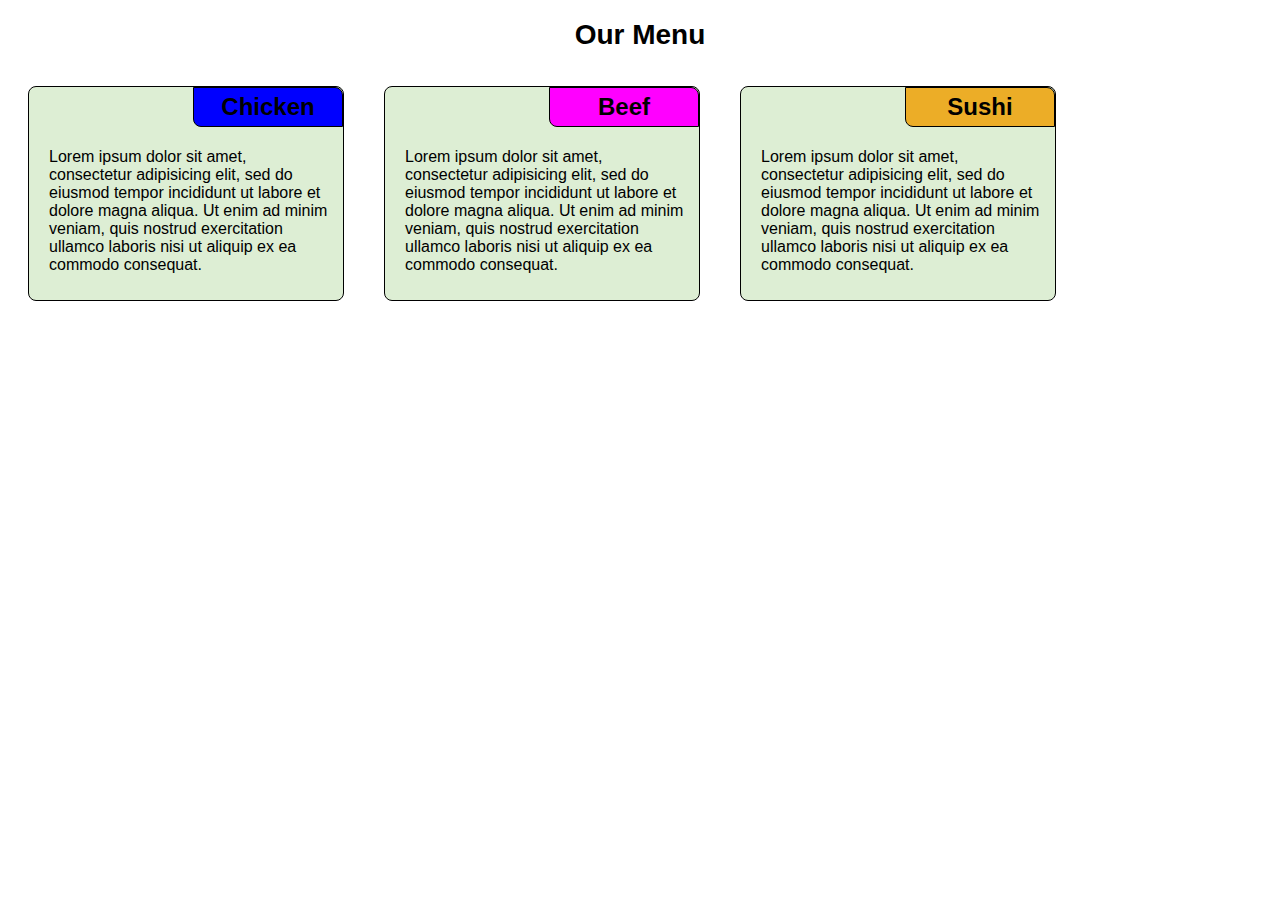
<file: index.html>
<!DOCTYPE html>
<html>
<head>
<meta charset="utf-8">
<meta name="viewport" content="width=device-width, initial-scale=1">
<title>Responsive Layout</title>
<link rel="stylesheet" href="css/styles.css">
</head>
<body>
<div class="menu-container">
  <div class="menu-row">
    <h1>Our Menu</h1>
    <!-- Chicken Menu -->
    <div id="menu1" class="menu-item col-lg-3 col-md-6 col-sm-12">
        <div class="menu-title">Chicken</div>
        <p>Lorem ipsum dolor sit amet, consectetur adipisicing elit, sed do eiusmod tempor incididunt ut labore et dolore magna aliqua. Ut enim ad minim veniam, quis nostrud exercitation ullamco laboris nisi ut aliquip ex ea commodo consequat.</p>
    </div>

    <!-- Beef Menu -->
    <div id="menu2" class="menu-item col-lg-3 col-md-6 col-sm-12">
        <div class="menu-title">Beef</div>
        <p>Lorem ipsum dolor sit amet, consectetur adipisicing elit, sed do eiusmod tempor incididunt ut labore et dolore magna aliqua. Ut enim ad minim veniam, quis nostrud exercitation ullamco laboris nisi ut aliquip ex ea commodo consequat.
<!--            Lorem ipsum dolor sit amet, consectetur adipisicing elit, sed do eiusmod tempor incididunt ut labore et dolore magna aliqua. Ut enim ad minim veniam, quis nostrud exercitation ullamco laboris nisi ut aliquip ex ea commodo consequat.-->
        </p>
    </div>

    <!-- Sushi Menu -->
    <div id="menu3" class="menu-item col-lg-3 col-md-6 col-sm-12">
        <div class="menu-title">Sushi</div>
        <p>Lorem ipsum dolor sit amet, consectetur adipisicing elit, sed do eiusmod tempor incididunt ut labore et dolore magna aliqua. Ut enim ad minim veniam, quis nostrud exercitation ullamco laboris nisi ut aliquip ex ea commodo consequat.</p>
    </div>
  </div>
</div>

</body>
</html>
</file>
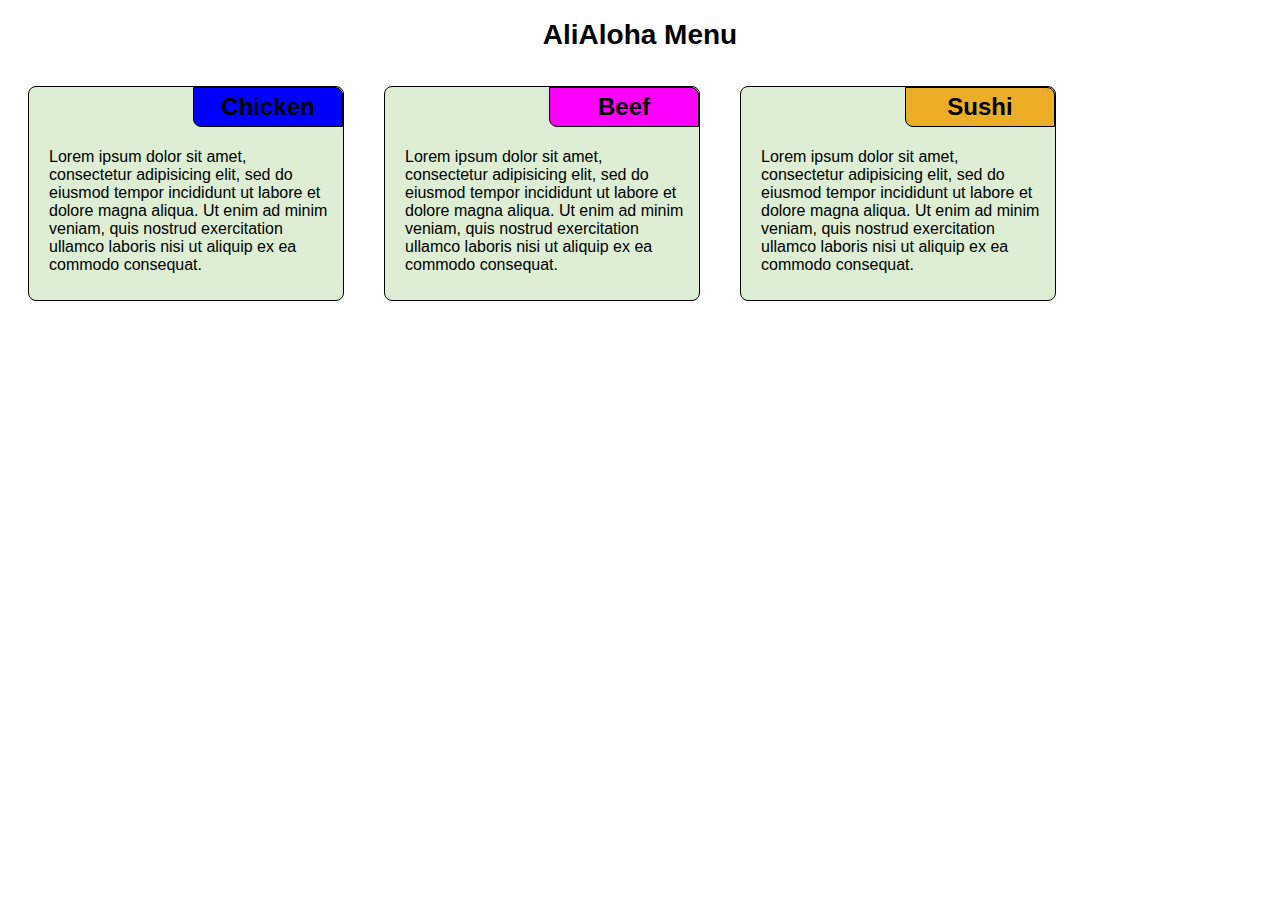
<file: module2-solution/index.html>
<!DOCTYPE html>
<html>
<head>
<meta charset="utf-8">
<meta name="viewport" content="width=device-width, initial-scale=1">
<title>Responsive Layout</title>
<link rel="stylesheet" href="css/styles.css">
</head>
<body>
<div class="menu-container">
  <div class="menu-row">
    <h1>AliAloha Menu</h1>
    <!-- Chicken Menu -->
    <div id="menu1" class="menu-item col-lg-3 col-md-6 col-sm-12">
        <div class="menu-title">Chicken</div>
        <p>Lorem ipsum dolor sit amet, consectetur adipisicing elit, sed do eiusmod tempor incididunt ut labore et dolore magna aliqua. Ut enim ad minim veniam, quis nostrud exercitation ullamco laboris nisi ut aliquip ex ea commodo consequat.</p>
    </div>

    <!-- Beef Menu -->
    <div id="menu2" class="menu-item col-lg-3 col-md-6 col-sm-12">
        <div class="menu-title">Beef</div>
        <p>Lorem ipsum dolor sit amet, consectetur adipisicing elit, sed do eiusmod tempor incididunt ut labore et dolore magna aliqua. Ut enim ad minim veniam, quis nostrud exercitation ullamco laboris nisi ut aliquip ex ea commodo consequat.
<!--            Lorem ipsum dolor sit amet, consectetur adipisicing elit, sed do eiusmod tempor incididunt ut labore et dolore magna aliqua. Ut enim ad minim veniam, quis nostrud exercitation ullamco laboris nisi ut aliquip ex ea commodo consequat.-->
        </p>
    </div>

    <!-- Sushi Menu -->
    <div id="menu3" class="menu-item col-lg-3 col-md-6 col-sm-12">
        <div class="menu-title">Sushi</div>
        <p>Lorem ipsum dolor sit amet, consectetur adipisicing elit, sed do eiusmod tempor incididunt ut labore et dolore magna aliqua. Ut enim ad minim veniam, quis nostrud exercitation ullamco laboris nisi ut aliquip ex ea commodo consequat.</p>
    </div>
  </div>
</div>

</body>
</html>
</file>
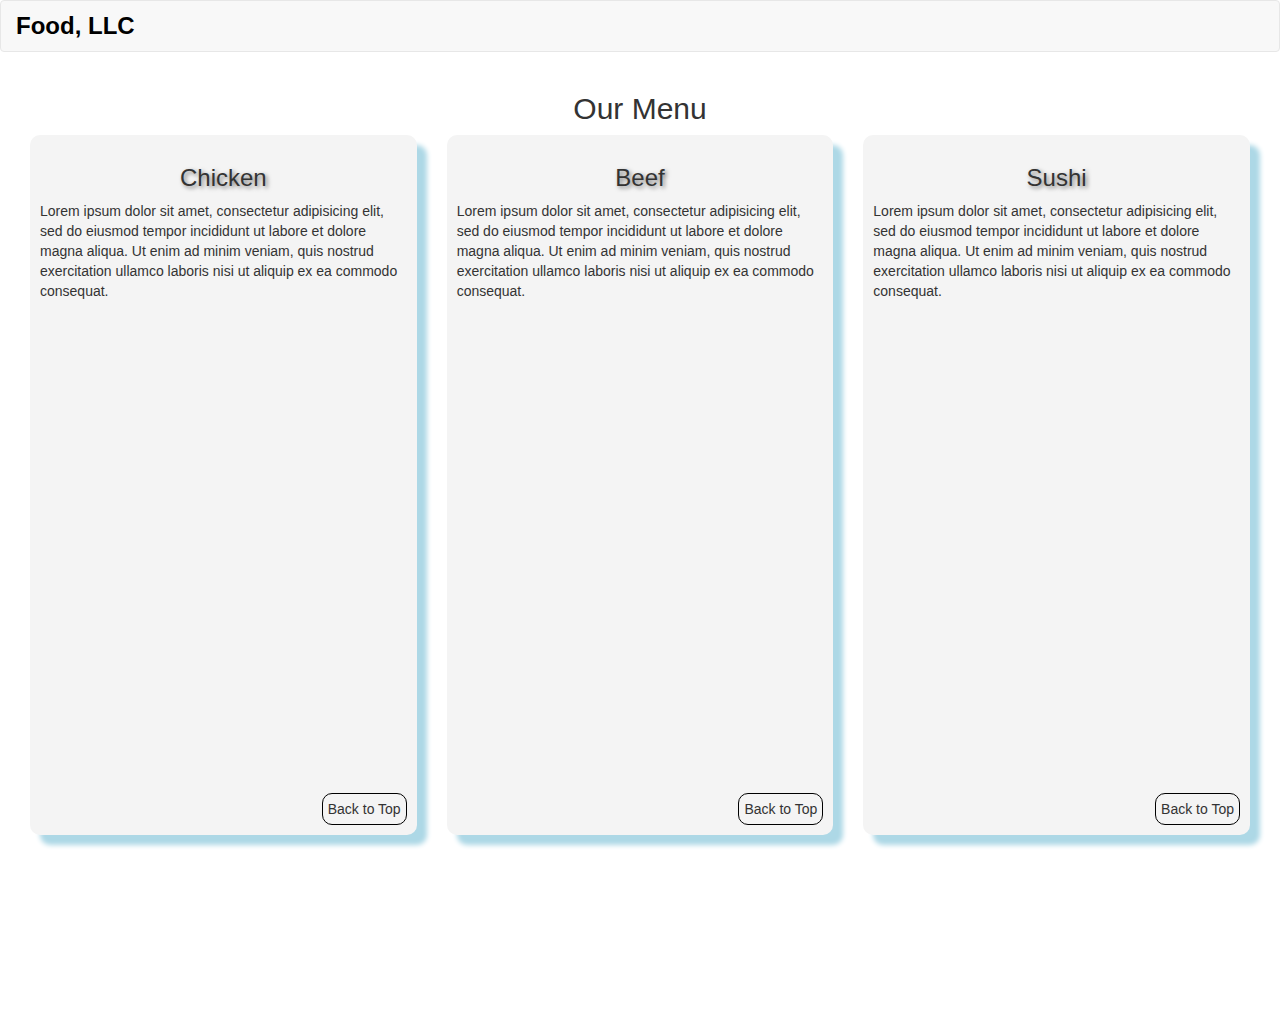
<file: module3-solution/index.html>
<!doctype html>
<html lang="en">
  <head>
    <meta charset="utf-8">
    <meta http-equiv="X-UA-Compatible" content="IE=edge">
    <meta name="viewport" content="width=device-width, initial-scale=1">

    <title>Food, LLC - Menu</title>
    <link rel="stylesheet" href="https://maxcdn.bootstrapcdn.com/bootstrap/3.3.7/css/bootstrap.min.css">
    <link rel="stylesheet" href="css/styles.css">

  </head>
  <body>
    <!-- Navbar -->
    <nav id="header-nav" class="navbar navbar-default">
      <div class="container-fluid">
        <div class="navbar-header">
          <!-- Brand -->
          <a href="index.html" class="navbar-brand">Food, LLC</a>

          <!-- Mobile Toggle Button (Visible only in mobile view) -->
          <button type="button" class="navbar-toggle collapsed" data-toggle="collapse" data-target="#collapsable-nav" aria-expanded="false">
            <span class="sr-only">Toggle navigation</span>
            <span class="icon-bar"></span>
            <span class="icon-bar"></span>
            <span class="icon-bar"></span>
          </button>
        </div>

        <!-- Mobile menu items (Hidden in desktop and tablet view, shown in mobile) -->
        <div id="collapsable-nav" class="collapse navbar-collapse">
          <ul class="nav navbar-nav visible-xs">
            <li><a href="#menu1">Chicken</a></li>
            <li><a href="#menu2">Beef</a></li>
            <li><a href="#menu3">Sushi</a></li>
          </ul>
        </div>
      </div>
    </nav>

    <!-- Page Heading -->
    <div class="container">
      <h2 id="menu-categories-title top" class="text-center">Our Menu</h2>
    </div>

    <!-- Tall Section -->
    <div class="container-fluid">
      <div class="row">
        <div class="col-xs-12 tall-section">
          <!-- Example content for the tall section -->
<!--          <div id="menu1" class="menu-item col-lg-3 col-md-6 col-sm-12"">-->
          <div id="menu1" class="menu-item col-md-4 col-sm-6 col-xs-12"">
            <div class="menu-item-content">
              <h3 class="menu-title text-center">Chicken</h3>
                <p>
                  Lorem ipsum dolor sit amet, consectetur adipisicing elit, sed do eiusmod tempor incididunt ut labore et dolore magna aliqua. Ut enim ad minim veniam, quis nostrud exercitation ullamco laboris nisi ut aliquip ex ea commodo consequat.
                </p>
                <a class="back-to-top-text" href="#top">Back to Top</a>
            </div>
          </div>
          <div id="menu2" class="menu-item col-md-4 col-sm-6 col-xs-12"">
              <div class="menu-item-content">
                <h3 class="menu-title text-center">Beef</h3>
                  <p>
                    Lorem ipsum dolor sit amet, consectetur adipisicing elit, sed do eiusmod tempor incididunt ut labore et dolore magna aliqua. Ut enim ad minim veniam, quis nostrud exercitation ullamco laboris nisi ut aliquip ex ea commodo consequat.
                  </p>
                  <a class="back-to-top-text" href="#top">Back to Top</a>
              </div>
            </div>
            <div id="menu3" class="menu-item col-md-4 col-sm-6 col-xs-12"">
              <div class="menu-item-content">
                <h3 class="menu-title text-center">Sushi</h3>
                  <p>
                    Lorem ipsum dolor sit amet, consectetur adipisicing elit, sed do eiusmod tempor incididunt ut labore et dolore magna aliqua. Ut enim ad minim veniam, quis nostrud exercitation ullamco laboris nisi ut aliquip ex ea commodo consequat.
                  </p>
                  <a class="back-to-top-text" href="#top">Back to Top</a>
              </div>
            </div>
          <!-- More content to make the section tall -->
        </div>
      </div>
    </div>

    <!-- jQuery and Bootstrap JS -->
    <script src="https://ajax.googleapis.com/ajax/libs/jquery/3.5.1/jquery.min.js"></script>
    <script src="https://maxcdn.bootstrapcdn.com/bootstrap/3.3.7/js/bootstrap.min.js"></script>
  </body>
</html>
</file>
<file: css/styles.css>
/********** Base styles **********/
* {
  box-sizing: border-box;
  font-family: 'Calibri', sans-serif;
  font-size : 16px;
}

.menu-row {
width: 100%;
/*display: flex; /* Flexbox for column alignment */*/
flex-wrap: wrap; /* Allow items to wrap into the next row */
gap: 40px; /* Gap between items */
/*justify-content: space-between; /* Distribute space between items */*/
}

h1 {
  font-size: 1.75rem;
text-align: center;
margin-bottom: 15px;
}

/* Menu item styles */
.menu-item {
font-size: 1.25rem;
position: relative; /* Position relative for absolute child */
background-color: #ddeed4; /* Background color for the item */
/*padding: 20px; /* Padding inside the item */
margin: 20px; /* Space between items */
border: 1px solid black;
border-radius: 8px; /* Rounded corners*/
}

/* Menu title styles */
.menu-title {
position: absolute; /* Position the title absolutely */
/*  height: 20px; */
width: 150px;
border: 1px solid black;
top: 0px; /* Adjust position from top */
right: 0px; /* Adjust position from right */
padding: 5px 15px;
color: black;
font-weight: bold;
font-size: 24px;
text-align: center;
border-radius: 0 8px 0 8px;
}

#menu1 .menu-title {
  background-color: blue
}
#menu2 .menu-title {
  background-color: magenta
}
#menu3 .menu-title {
  background-color: rgb(236, 173, 39)
}

p {
/*border: 1px solid black;*/
/* background-color: #A52A2A; */
width: 100%;
padding: 45px 15px 10px 20px;
font-size: 1rem;
font-family: Helvetica;
color: black;
}

/********** Large devices only **********/
@media (min-width: 992px) {
.col-lg-1, .col-lg-2, .col-lg-3, .col-lg-4, .col-lg-5, .col-lg-6,
.col-lg-7, .col-lg-8, .col-lg-9, .col-lg-10, .col-lg-11, .col-lg-12 {
  float: left;
  border: 1px solid black;
}
.col-lg-1 {
  width: 8.33%;
}
.col-lg-2 {
  width: 16.66%;
}
.col-lg-3 {
  width: 25%;
}
.col-lg-4 {
  width: 33.33%;
}
.col-lg-5 {
  width: 41.66%;
}
.col-lg-6 {
  width: 50%;
}
.col-lg-7 {
  width: 58.33%;
}
.col-lg-8 {
  width: 66.66%;
}
.col-lg-9 {
  width: 74.99%;
}
.col-lg-10 {
  width: 83.33%;
}
.col-lg-11 {
  width: 91.66%;
}
.col-lg-12 {
  width: 100%;
}
}

/********** Medium devices only **********/
@media (min-width: 768px) and (max-width: 991px) {
.col-md-1, .col-md-2, .col-md-3, .col-md-4, .col-md-5, .col-md-6,
.col-md-7, .col-md-8, .col-md-9, .col-md-10, .col-md-11, .col-md-12 {
  float: left;
  border: 1px solid black;
}
/* If there's an odd number of items, make the last one full width */
.menu-item:nth-of-type(odd):nth-last-of-type(1) {
  width: 95.5%;

}
.col-md-1 {
  width: 8.33%;
}
.col-md-2 {
  width: 16.66%;
}
.col-md-3 {
  width: 25%;
}
.col-md-4 {
  width: 33.33%;
}
.col-md-5 {
  width: 41.66%;
}
.col-md-6 {
  width: calc(50% - 40px); /* 50% width minus half the gap (20px) */
}
.col-md-7 {
  width: 58.33%;
}
.col-md-8 {
  width: 66.66%;
}
.col-md-9 {
  width: 74.99%;
}
.col-md-10 {
  width: 83.33%;
}
.col-md-11 {
  width: 91.66%;
}
.col-md-12 {
  width: 100%;
}
}

/********** Small devices only **********/
@media (max-width: 767px) {
.col-sm-1, .col-sm-2, .col-sm-3, .col-sm-4, .col-sm-5, .col-sm-6,
.col-sm-7, .col-sm-8, .col-sm-9, .col-sm-10, .col-sm-11, .col-sm-12 {
  float: left;
  border: 1px solid black;
}
.col-sm-1 {
  width: 8.33%;
}
.col-sm-2 {
  width: 16.66%;
}
.col-sm-3 {
  width: 25%;
}
.col-sm-4 {
  width: 33.33%;
}
.col-sm-5 {
  width: 41.66%;
}
.col-sm-6 {
  width: 50%;
}
.col-sm-7 {
  width: 58.33%;
}
.col-sm-8 {
  width: 66.66%;
}
.col-sm-9 {
  width: 74.99%;
}
.col-sm-10 {
  width: 83.33%;
}
.col-sm-11 {
  width: 91.66%;
}
.col-sm-12 {
  width: calc(100% - 40px); /* 50% width minus half the gap (20px) */
}
}
</file>
<file: module2-solution/css/styles.css>
/********** Base styles **********/
* {
    box-sizing: border-box;
    font-family: 'Calibri', sans-serif;
    font-size : 16px;
  }
  
  .menu-row {
  width: 100%;
  /*display: flex; /* Flexbox for column alignment */*/
  flex-wrap: wrap; /* Allow items to wrap into the next row */
  gap: 40px; /* Gap between items */
  /*justify-content: space-between; /* Distribute space between items */*/
  }
  
  h1 {
    font-size: 1.75rem;
  text-align: center;
  margin-bottom: 15px;
  }
  
  /* Menu item styles */
  .menu-item {
  font-size: 1.25rem;
  position: relative; /* Position relative for absolute child */
  background-color: #ddeed4; /* Background color for the item */
  /*padding: 20px; /* Padding inside the item */
  margin: 20px; /* Space between items */
  border: 1px solid black;
  border-radius: 8px; /* Rounded corners*/
  }
  
  /* Menu title styles */
  .menu-title {
  position: absolute; /* Position the title absolutely */
  /*  height: 20px; */
  width: 150px;
  border: 1px solid black;
  top: 0px; /* Adjust position from top */
  right: 0px; /* Adjust position from right */
  padding: 5px 15px;
  color: black;
  font-weight: bold;
  font-size: 24px;
  text-align: center;
  border-radius: 0 8px 0 8px;
  }
  
  #menu1 .menu-title {
    background-color: blue
  }
  #menu2 .menu-title {
    background-color: magenta
  }
  #menu3 .menu-title {
    background-color: rgb(236, 173, 39)
  }
  
  p {
  /*border: 1px solid black;*/
  /* background-color: #A52A2A; */
  width: 100%;
  padding: 45px 15px 10px 20px;
  font-size: 1rem;
  font-family: Helvetica;
  color: black;
  }
  
  /********** Large devices only **********/
  @media (min-width: 992px) {
  .col-lg-1, .col-lg-2, .col-lg-3, .col-lg-4, .col-lg-5, .col-lg-6,
  .col-lg-7, .col-lg-8, .col-lg-9, .col-lg-10, .col-lg-11, .col-lg-12 {
    float: left;
    border: 1px solid black;
  }
  .col-lg-1 {
    width: 8.33%;
  }
  .col-lg-2 {
    width: 16.66%;
  }
  .col-lg-3 {
    width: 25%;
  }
  .col-lg-4 {
    width: 33.33%;
  }
  .col-lg-5 {
    width: 41.66%;
  }
  .col-lg-6 {
    width: 50%;
  }
  .col-lg-7 {
    width: 58.33%;
  }
  .col-lg-8 {
    width: 66.66%;
  }
  .col-lg-9 {
    width: 74.99%;
  }
  .col-lg-10 {
    width: 83.33%;
  }
  .col-lg-11 {
    width: 91.66%;
  }
  .col-lg-12 {
    width: 100%;
  }
  }
  
  /********** Medium devices only **********/
  @media (min-width: 768px) and (max-width: 991px) {
  .col-md-1, .col-md-2, .col-md-3, .col-md-4, .col-md-5, .col-md-6,
  .col-md-7, .col-md-8, .col-md-9, .col-md-10, .col-md-11, .col-md-12 {
    float: left;
    border: 1px solid black;
  }
  /* If there's an odd number of items, make the last one full width */
  .menu-item:nth-of-type(odd):nth-last-of-type(1) {
    width: 95.5%;
  
  }
  .col-md-1 {
    width: 8.33%;
  }
  .col-md-2 {
    width: 16.66%;
  }
  .col-md-3 {
    width: 25%;
  }
  .col-md-4 {
    width: 33.33%;
  }
  .col-md-5 {
    width: 41.66%;
  }
  .col-md-6 {
    width: calc(50% - 40px); /* 50% width minus half the gap (20px) */
  }
  .col-md-7 {
    width: 58.33%;
  }
  .col-md-8 {
    width: 66.66%;
  }
  .col-md-9 {
    width: 74.99%;
  }
  .col-md-10 {
    width: 83.33%;
  }
  .col-md-11 {
    width: 91.66%;
  }
  .col-md-12 {
    width: 100%;
  }
  }
  
  /********** Small devices only **********/
  @media (max-width: 767px) {
  .col-sm-1, .col-sm-2, .col-sm-3, .col-sm-4, .col-sm-5, .col-sm-6,
  .col-sm-7, .col-sm-8, .col-sm-9, .col-sm-10, .col-sm-11, .col-sm-12 {
    float: left;
    border: 1px solid black;
  }
  .col-sm-1 {
    width: 8.33%;
  }
  .col-sm-2 {
    width: 16.66%;
  }
  .col-sm-3 {
    width: 25%;
  }
  .col-sm-4 {
    width: 33.33%;
  }
  .col-sm-5 {
    width: 41.66%;
  }
  .col-sm-6 {
    width: 50%;
  }
  .col-sm-7 {
    width: 58.33%;
  }
  .col-sm-8 {
    width: 66.66%;
  }
  .col-sm-9 {
    width: 74.99%;
  }
  .col-sm-10 {
    width: 83.33%;
  }
  .col-sm-11 {
    width: 91.66%;
  }
  .col-sm-12 {
    width: calc(100% - 40px); /* 50% width minus half the gap (20px) */
  }
  }
</file>
<file: module3-solution/css/styles.css>
.navbar-default .navbar-brand {
    font-size: 24px;
    font-weight: bold;
    color: black;
    }

.navbar-default .navbar-nav {
  border: 1px solid black;
  background-color: white;
  margin-top: 0;
  margin-bottom: 0;
  text-align: center;
    }

.navbar-default .navbar-nav li {
    margin: 0px 10px;
    }

.navbar-default .navbar-nav li:not(:last-child) {
  border-bottom: 1px solid black;
    }

#menu-categories-title {
    padding: 0px 15px;
    }

/* Tall section with full width and height for scrolling */
.tall-section {
    flex-direction: column;
    justify-content: center;
    align-items: center;
    height: 100vh; /* Full viewport height */
    width: 100%; /* Full width */
    margin: 0;
    background-color: #fff;
    }

.menu-item-content {
    position: relative; /* Add this to enable absolute positioning inside the box */
    height: 700px;
    border-radius: 10px;
    box-shadow: 10px 10px 5px lightblue;
    padding: 10px;
    margin-bottom: 60px;
    background-color: #f4f4f4;
}

h3 {
    text-shadow: 2px 2px 4px rgba(0, 0, 0, 0.5);
    /* Adjust the values as needed */
}

.back-to-top-text {
    position: absolute;
    border: 1px solid black;
    border-radius: 10px;
    right: 10px;
    bottom: 10px;
    padding: 5px;
    text-decoration: none; /* Remove underline */
    color: inherit;
}

 /********** Small devices only **********/
 @media (min-width: 768px) and (max-width: 991px) {
  /* If there's an odd number of items, make the last one full width */
 .menu-item:nth-of-type(odd):nth-last-of-type(1) {
    width: 100%;
    }
</file>
